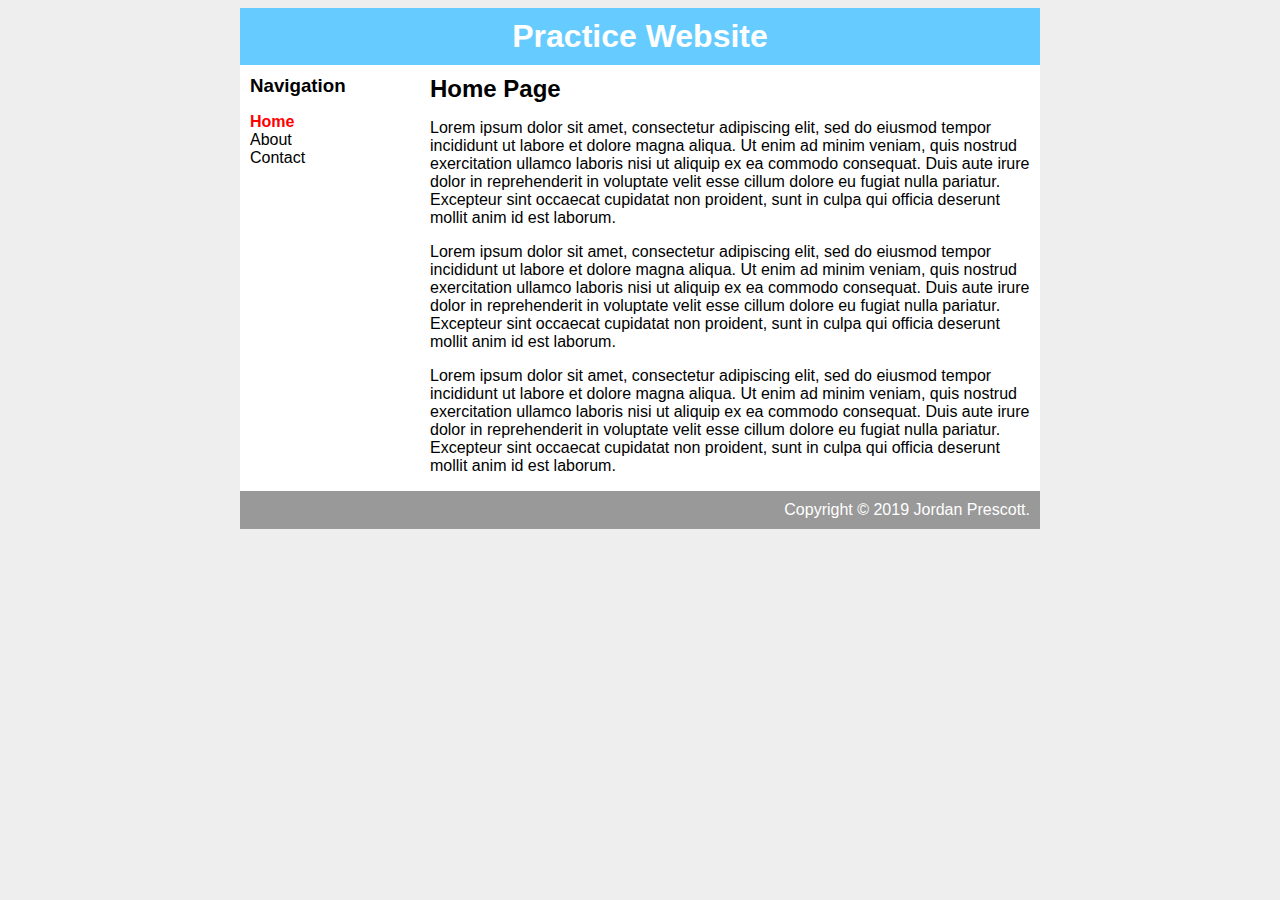
<file: index.html>
<html>
    <head>
        <title>Practice Website</title>
        <link rel="stylesheet" type="text/css" href="style.css" />
    </head>
    <body>
        <div id="container">
            <div id="header">
                <h1 id="headtext">Practice Website</h1>
            </div>
            <div id="content">
                <div id="nav">
                    <h3>Navigation</h3>
                    <ul>
                        <li><a class="selected" href="index.html">Home</a></li>
                        <li><a class="over" href="about.html">About</a></li>
                        <li><a class="over" href="contact.html">Contact</a></li>
                    </ul>
                </div>

                <div id="main">
                    <h2>Home Page</h2>

                    <p>Lorem ipsum dolor sit amet, consectetur adipiscing elit, sed do eiusmod tempor incididunt ut labore et dolore magna aliqua. Ut enim ad minim veniam, quis nostrud exercitation ullamco laboris nisi ut aliquip ex ea commodo consequat. Duis aute irure dolor in reprehenderit in voluptate velit esse cillum dolore eu fugiat nulla pariatur. Excepteur sint occaecat cupidatat non proident, sunt in culpa qui officia deserunt mollit anim id est laborum.</p>

                    <p>Lorem ipsum dolor sit amet, consectetur adipiscing elit, sed do eiusmod tempor incididunt ut labore et dolore magna aliqua. Ut enim ad minim veniam, quis nostrud exercitation ullamco laboris nisi ut aliquip ex ea commodo consequat. Duis aute irure dolor in reprehenderit in voluptate velit esse cillum dolore eu fugiat nulla pariatur. Excepteur sint occaecat cupidatat non proident, sunt in culpa qui officia deserunt mollit anim id est laborum.</p>

                    <p>Lorem ipsum dolor sit amet, consectetur adipiscing elit, sed do eiusmod tempor incididunt ut labore et dolore magna aliqua. Ut enim ad minim veniam, quis nostrud exercitation ullamco laboris nisi ut aliquip ex ea commodo consequat. Duis aute irure dolor in reprehenderit in voluptate velit esse cillum dolore eu fugiat nulla pariatur. Excepteur sint occaecat cupidatat non proident, sunt in culpa qui officia deserunt mollit anim id est laborum.</p>
                </div>

            </div>
            <div id="footer">
                Copyright &copy; 2019 Jordan Prescott.

            </div>

            
        </div>
    </body>

</html>
</file>
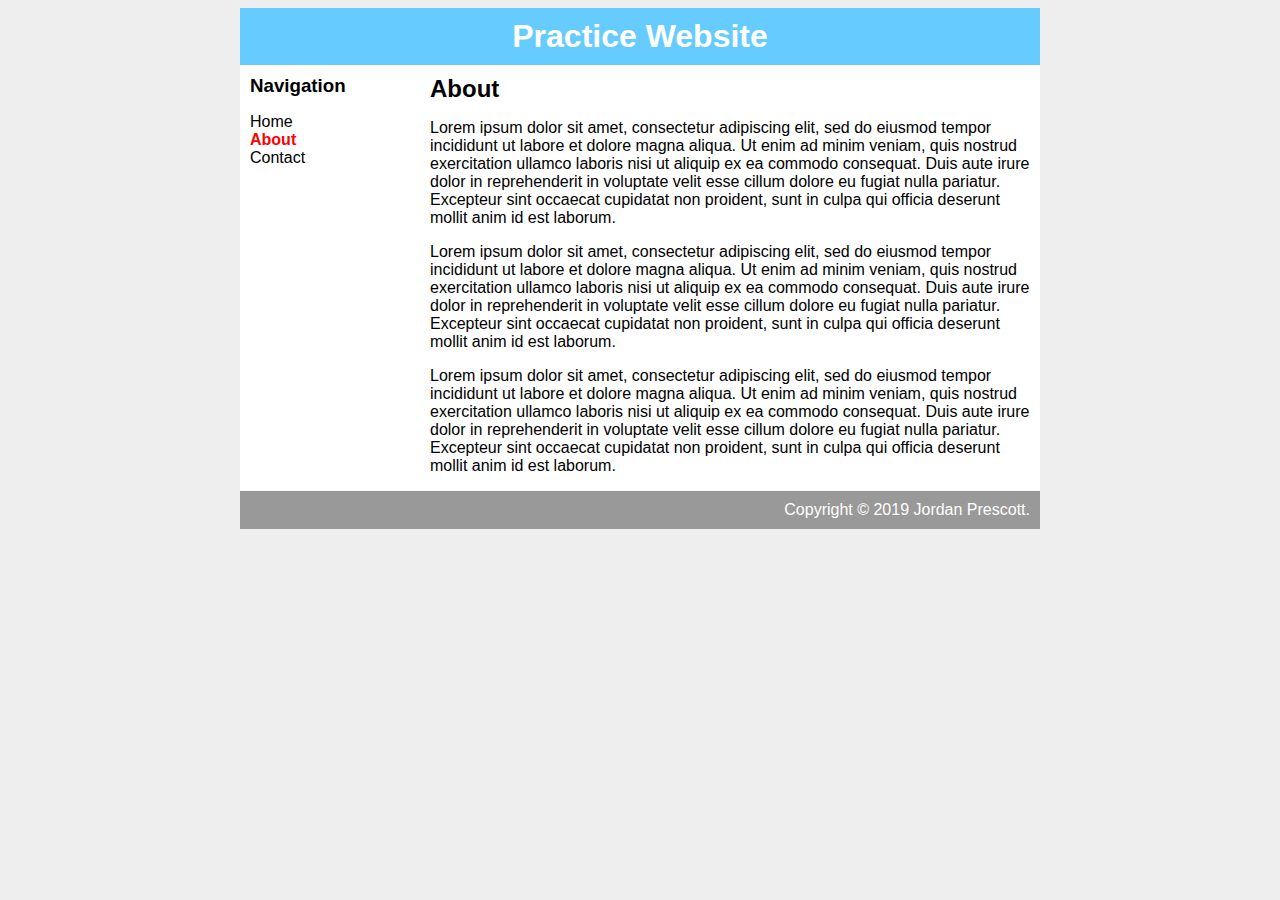
<file: about.html>
<html>
    <head>
        <title>Practice Website</title>
        <link rel="stylesheet" type="text/css" href="style.css" />
    </head>
    <body>
        <div id="container">
            <div id="header">
                <h1 id="headtext">Practice Website</h1>
            </div>
            <div id="content">
                <div id="nav">
                    <h3>Navigation</h3>
                    <ul>
                        <li><a class="over" href="index.html">Home</a></li>
                        <li><a class="selected" href="about.html">About</a></li>
                        <li><a class="over" href="contact.html">Contact</a></li>
                    </ul>
                </div>

                <div id="main">
                    <h2>About</h2>

                    <p>Lorem ipsum dolor sit amet, consectetur adipiscing elit, sed do eiusmod tempor incididunt ut labore et dolore magna aliqua. Ut enim ad minim veniam, quis nostrud exercitation ullamco laboris nisi ut aliquip ex ea commodo consequat. Duis aute irure dolor in reprehenderit in voluptate velit esse cillum dolore eu fugiat nulla pariatur. Excepteur sint occaecat cupidatat non proident, sunt in culpa qui officia deserunt mollit anim id est laborum.</p>

                    <p>Lorem ipsum dolor sit amet, consectetur adipiscing elit, sed do eiusmod tempor incididunt ut labore et dolore magna aliqua. Ut enim ad minim veniam, quis nostrud exercitation ullamco laboris nisi ut aliquip ex ea commodo consequat. Duis aute irure dolor in reprehenderit in voluptate velit esse cillum dolore eu fugiat nulla pariatur. Excepteur sint occaecat cupidatat non proident, sunt in culpa qui officia deserunt mollit anim id est laborum.</p>

                    <p>Lorem ipsum dolor sit amet, consectetur adipiscing elit, sed do eiusmod tempor incididunt ut labore et dolore magna aliqua. Ut enim ad minim veniam, quis nostrud exercitation ullamco laboris nisi ut aliquip ex ea commodo consequat. Duis aute irure dolor in reprehenderit in voluptate velit esse cillum dolore eu fugiat nulla pariatur. Excepteur sint occaecat cupidatat non proident, sunt in culpa qui officia deserunt mollit anim id est laborum.</p>
                </div>

            </div>
            <div id="footer">
                Copyright &copy; 2019 Jordan Prescott.

            </div>

            
        </div>
    </body>

</html>
</file>
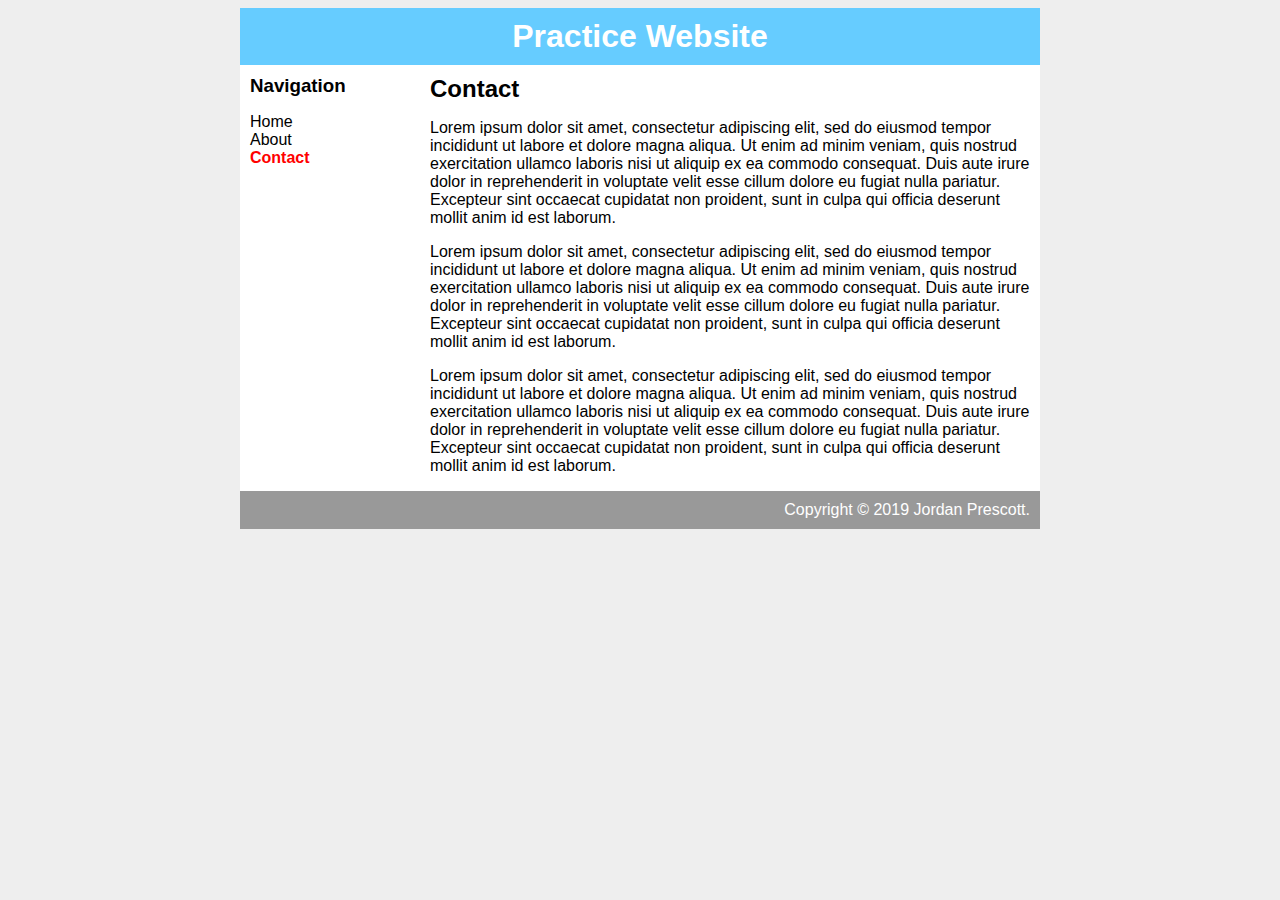
<file: contact.html>
<html>
    <head>
        <title>Practice Website</title>
        <link rel="stylesheet" type="text/css" href="style.css" />
    </head>
    <body>
        <div id="container">
            <div id="header">
                <h1 id="headtext">Practice Website</h1>
            </div>
            <div id="content">
                <div id="nav">
                    <h3>Navigation</h3>
                    <ul>
                        <li><a class="over" href="index.html">Home</a></li>
                        <li><a class="over" href="about.html">About</a></li>
                        <li><a class="selected" href="contact.html">Contact</a></li>
                    </ul>
                </div>

                <div id="main">
                    <h2>Contact</h2>

                    <p>Lorem ipsum dolor sit amet, consectetur adipiscing elit, sed do eiusmod tempor incididunt ut labore et dolore magna aliqua. Ut enim ad minim veniam, quis nostrud exercitation ullamco laboris nisi ut aliquip ex ea commodo consequat. Duis aute irure dolor in reprehenderit in voluptate velit esse cillum dolore eu fugiat nulla pariatur. Excepteur sint occaecat cupidatat non proident, sunt in culpa qui officia deserunt mollit anim id est laborum.</p>

                    <p>Lorem ipsum dolor sit amet, consectetur adipiscing elit, sed do eiusmod tempor incididunt ut labore et dolore magna aliqua. Ut enim ad minim veniam, quis nostrud exercitation ullamco laboris nisi ut aliquip ex ea commodo consequat. Duis aute irure dolor in reprehenderit in voluptate velit esse cillum dolore eu fugiat nulla pariatur. Excepteur sint occaecat cupidatat non proident, sunt in culpa qui officia deserunt mollit anim id est laborum.</p>

                    <p>Lorem ipsum dolor sit amet, consectetur adipiscing elit, sed do eiusmod tempor incididunt ut labore et dolore magna aliqua. Ut enim ad minim veniam, quis nostrud exercitation ullamco laboris nisi ut aliquip ex ea commodo consequat. Duis aute irure dolor in reprehenderit in voluptate velit esse cillum dolore eu fugiat nulla pariatur. Excepteur sint occaecat cupidatat non proident, sunt in culpa qui officia deserunt mollit anim id est laborum.</p>
                </div>

            </div>
            <div id="footer">
                Copyright &copy; 2019 Jordan Prescott.

            </div>

            
        </div>
    </body>

</html>
</file>
<file: style.css>
body {
    background-color: #EEE;
    font-family: sans-serif, arial;
}

a {
    text-decoration: none;
    color: black;
}

h1, h2, h3 {
    margin: 0;
}

#container {
    background-color: white;
    width: 800px;
    margin-left: auto;
    margin-right: auto;
}

#header {
    background-color: #66CCFF;
    color: white;
    text-align: center;
    padding: 10px;
}

#headtext:hover {
    animation-name: swell;
    animation-duration: 2s;
    animation-iteration-count: infinite;
}

#content {
    padding: 10px;
}

#nav {
    width: 180px;
    float: left;
}

#nav ul{
    list-style-type: none;
    padding: 0;
}

#nav .selected {
    font-weight: bold;
    color: red;
}

#main {
    width: 600px;
    float: right;
}

#footer {
    clear: both;
    padding: 10px;
    background-color: #999999;
    color: white;
    text-align: right;
}

.over{
    transition: 0.5s

}

.over:hover{
    color: red;
}

@keyframes swell {
    0% {transform: scale(1);}
    50% {transform: scale(1.15);}
    100% {transform: scale(1);}
}
</file>
